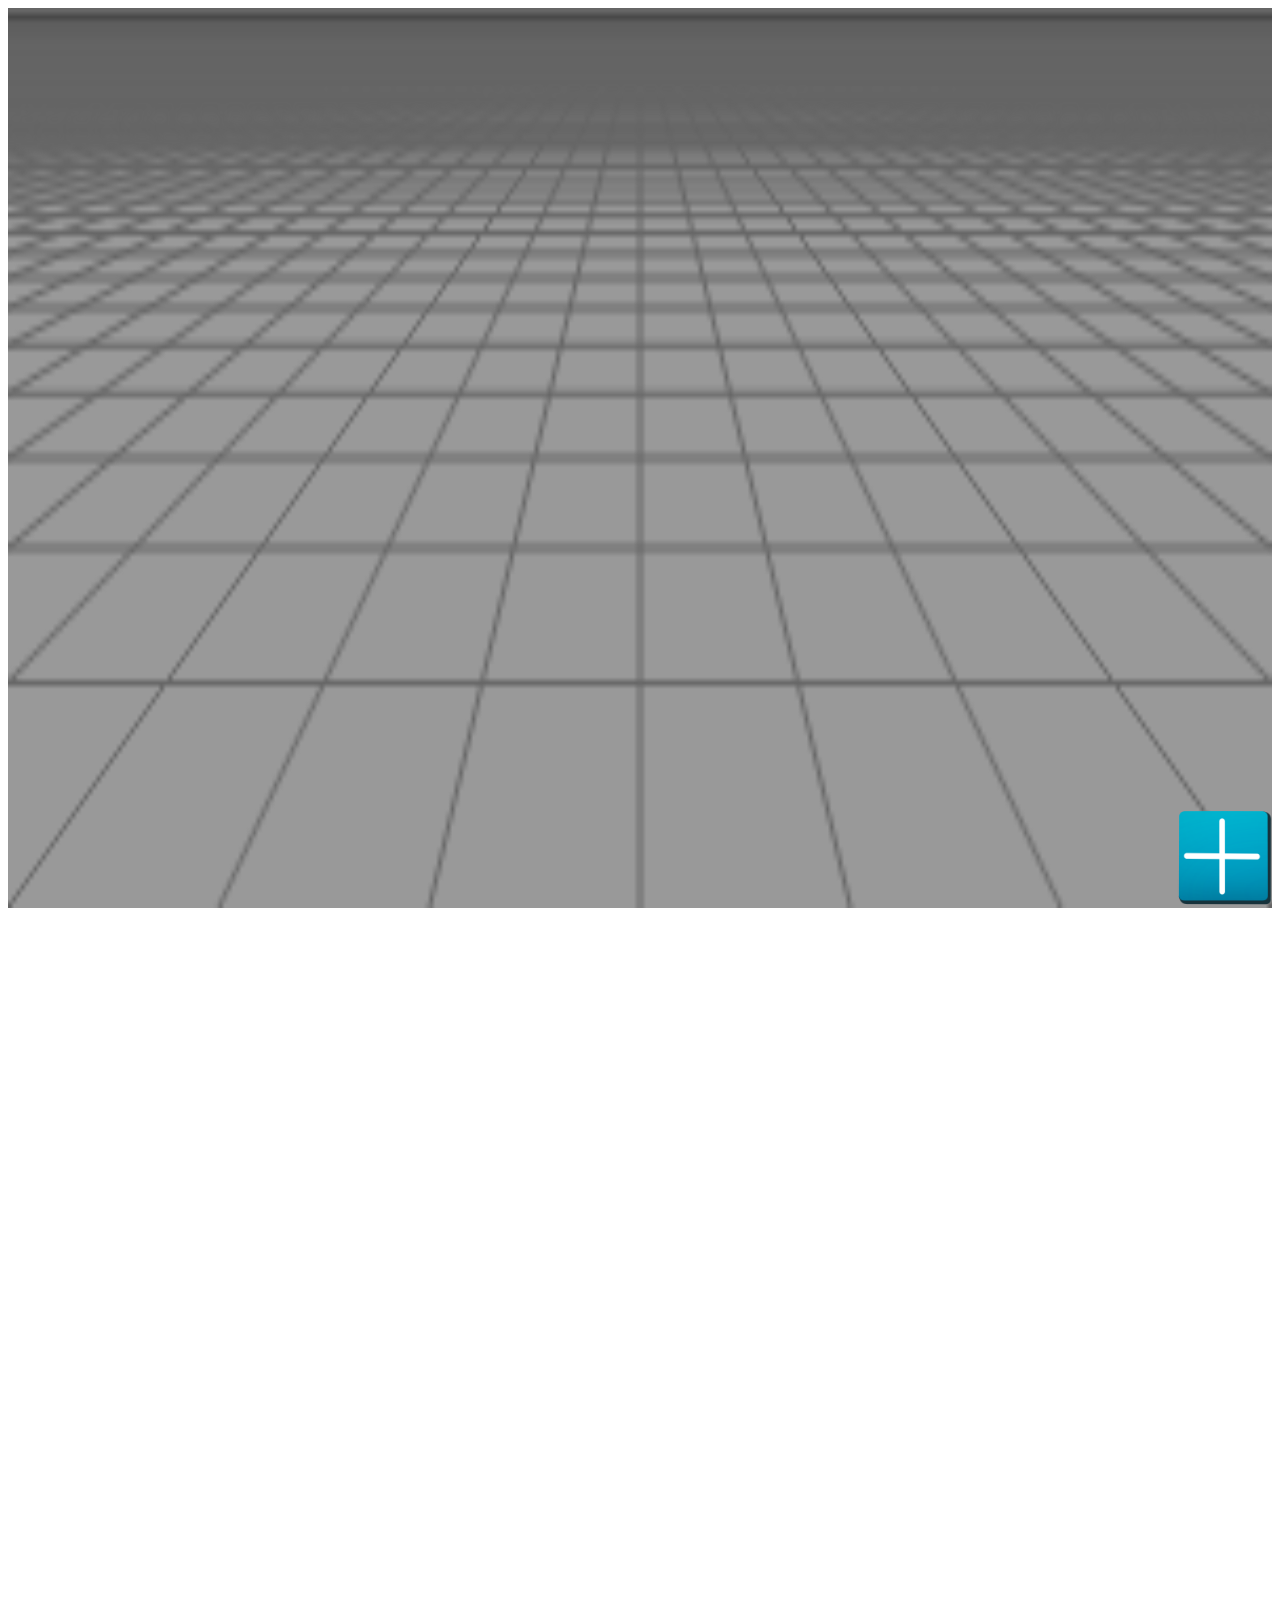
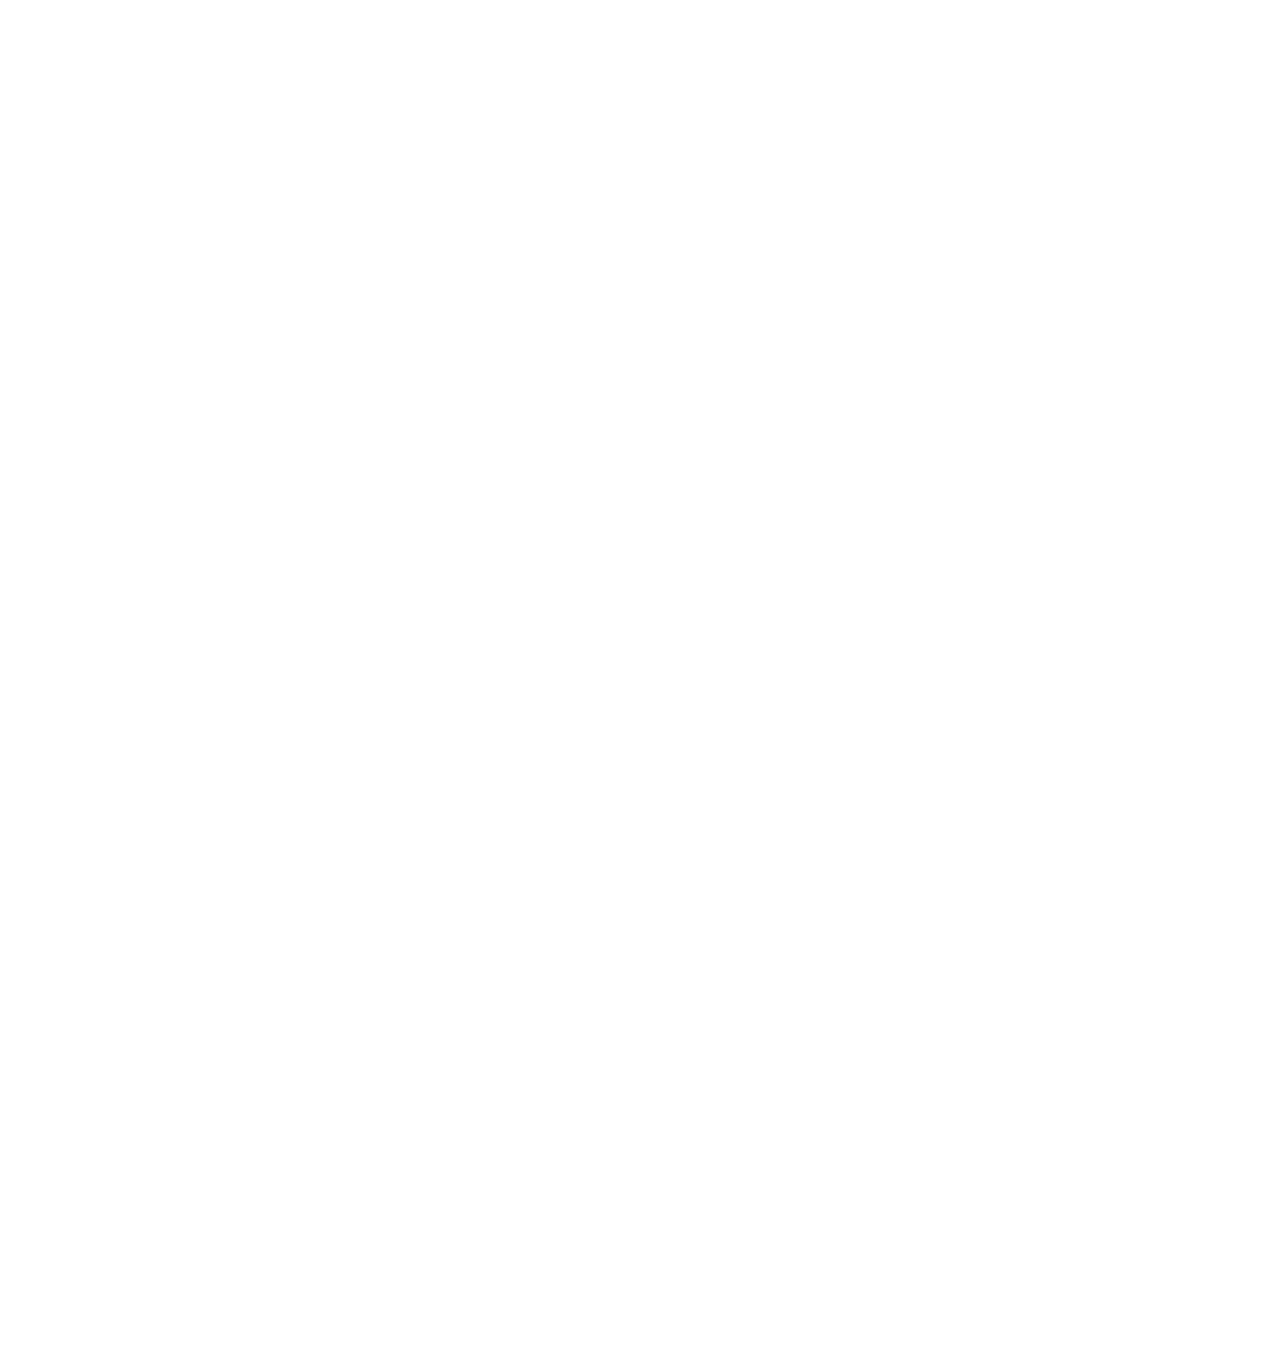
<file: main.html>
<!DOCTYPE html>
<html lang="ja">

<head>
    <meta charset="utf-8" />
    <title>無限奥行きKJ</title>
    <style>
        /*スクロールさせないcss*/
        
        html,
        body {
            overflow: hidden;
        }
        
        body {
            position: relative;
            cursor: none;
        }
        
        #buttom {
            width: 100px;
            height: 100px;
            position: absolute;
            background-image: url(./image/buttom2.PNG);
            background-size: cover;
        }
        
        #cursorImg {
            position: absolute;
            pointer-events: none;
        }
        
        .choosed {
            background: skyblue;
            opacity: 0.2;
        }
    </style>
</head>

<body id='body'>
    <div id="backPaper" style='background-color: #666; height: 100vh; width: 100%'>
        <canvas id="perspective" style='background-color: #999; height: 100%; width: 100%'></canvas>
    </div>
    <div id="buttom">
    </div>
    <img src="./image/cursor.PNG" id='cursorImg'>
    <script src='drawBackGround.js ' charset="utf-8"></script>
    <script src='main.js ' charset="utf-8"></script>
</body>

</html>
</file>
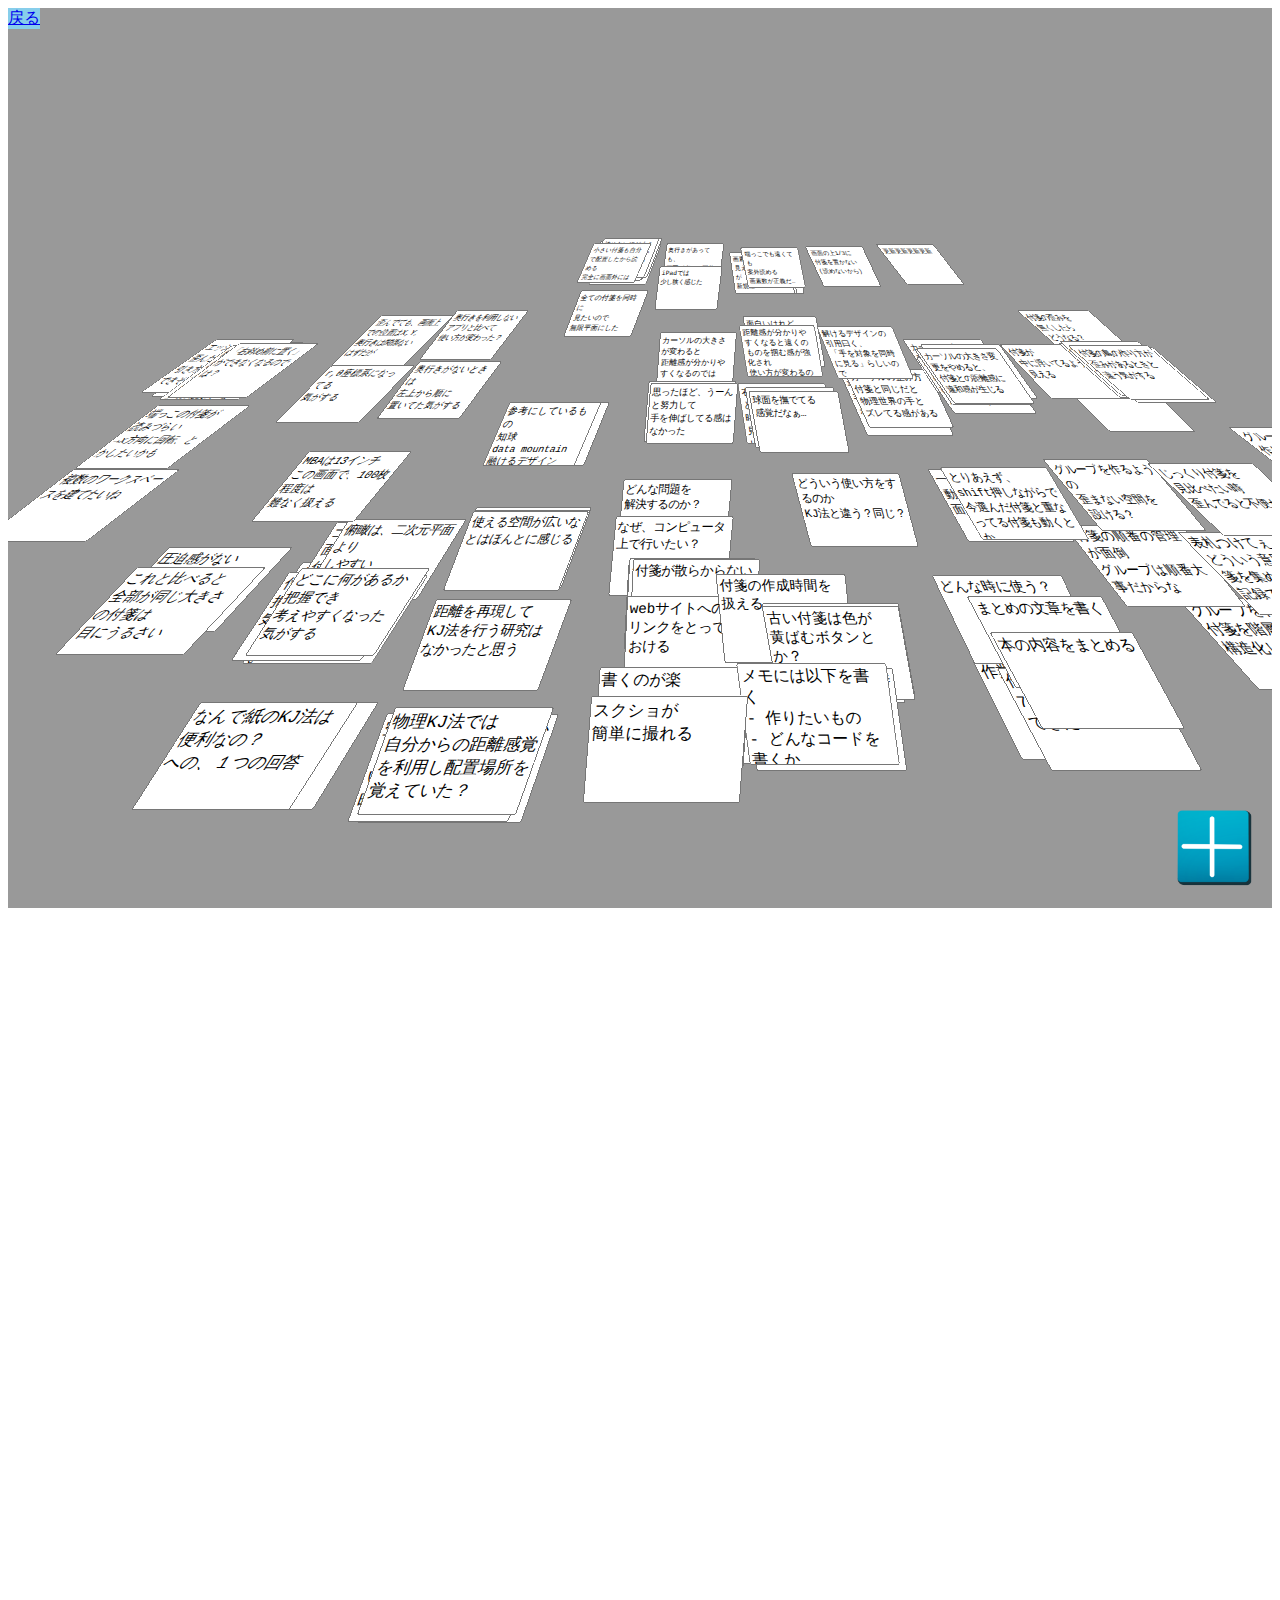
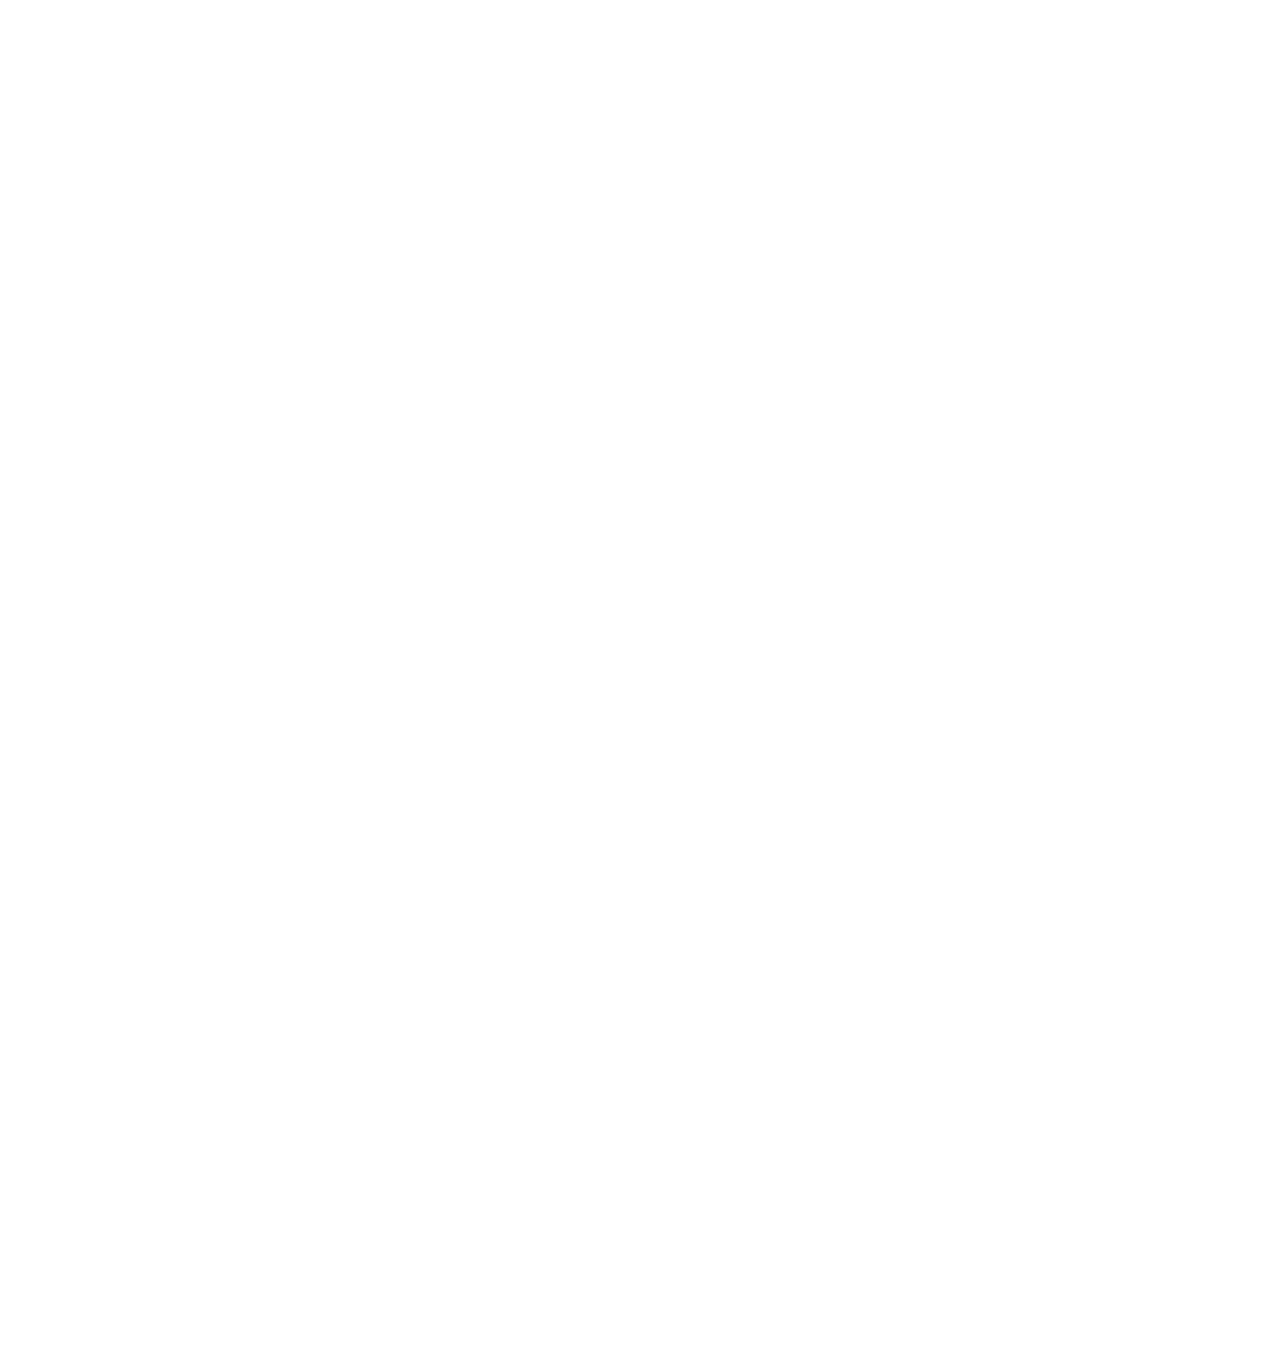
<file: noBackground.html>
<!DOCTYPE html>
<html lang="ja">

<head>
    <meta charset="utf-8" />
    <title>無限奥行きKJ</title>
    <style>
        /*スクロールさせないcss*/
        
        html,
        body {
            overflow: hidden;
        }
        
        body {
            position: relative;
            cursor: none;
        }
        
        #buttom {
            width: 80px;
            height: 80px;
            position: absolute;
            background-image: url(./buttom2.PNG);
            background-size: cover;
        }
        
        #cursorImg {
            position: absolute;
            pointer-events: none;
        }
        
        .choosed {
            background: skyblue;
            opacity: 0.2;
        }
        
        #link {
            position: absolute;
            top: 0;
            left: 0;
            background: skyblue;
        }
    </style>
</head>

<body id='body'>
    <a id='link' href='./index.html'>戻る</a>
    <div id="backPaper" style='background-color: #666; height: 100vh; width: 100%'>
        <canvas id="perspective" style='background-color: #999; height: 100%; width: 100%'></canvas>
    </div>
    <div id="buttom">
    </div>
    <img src="./cursor.PNG" id='cursorImg'>
    <script src='datafile.js ' charset="utf-8"></script>
    <!--script src='drawBackGround.js ' charset="utf-8"></script-->
    <script src='main3.js ' charset="utf-8"></script>
</body>

</html>
</file>
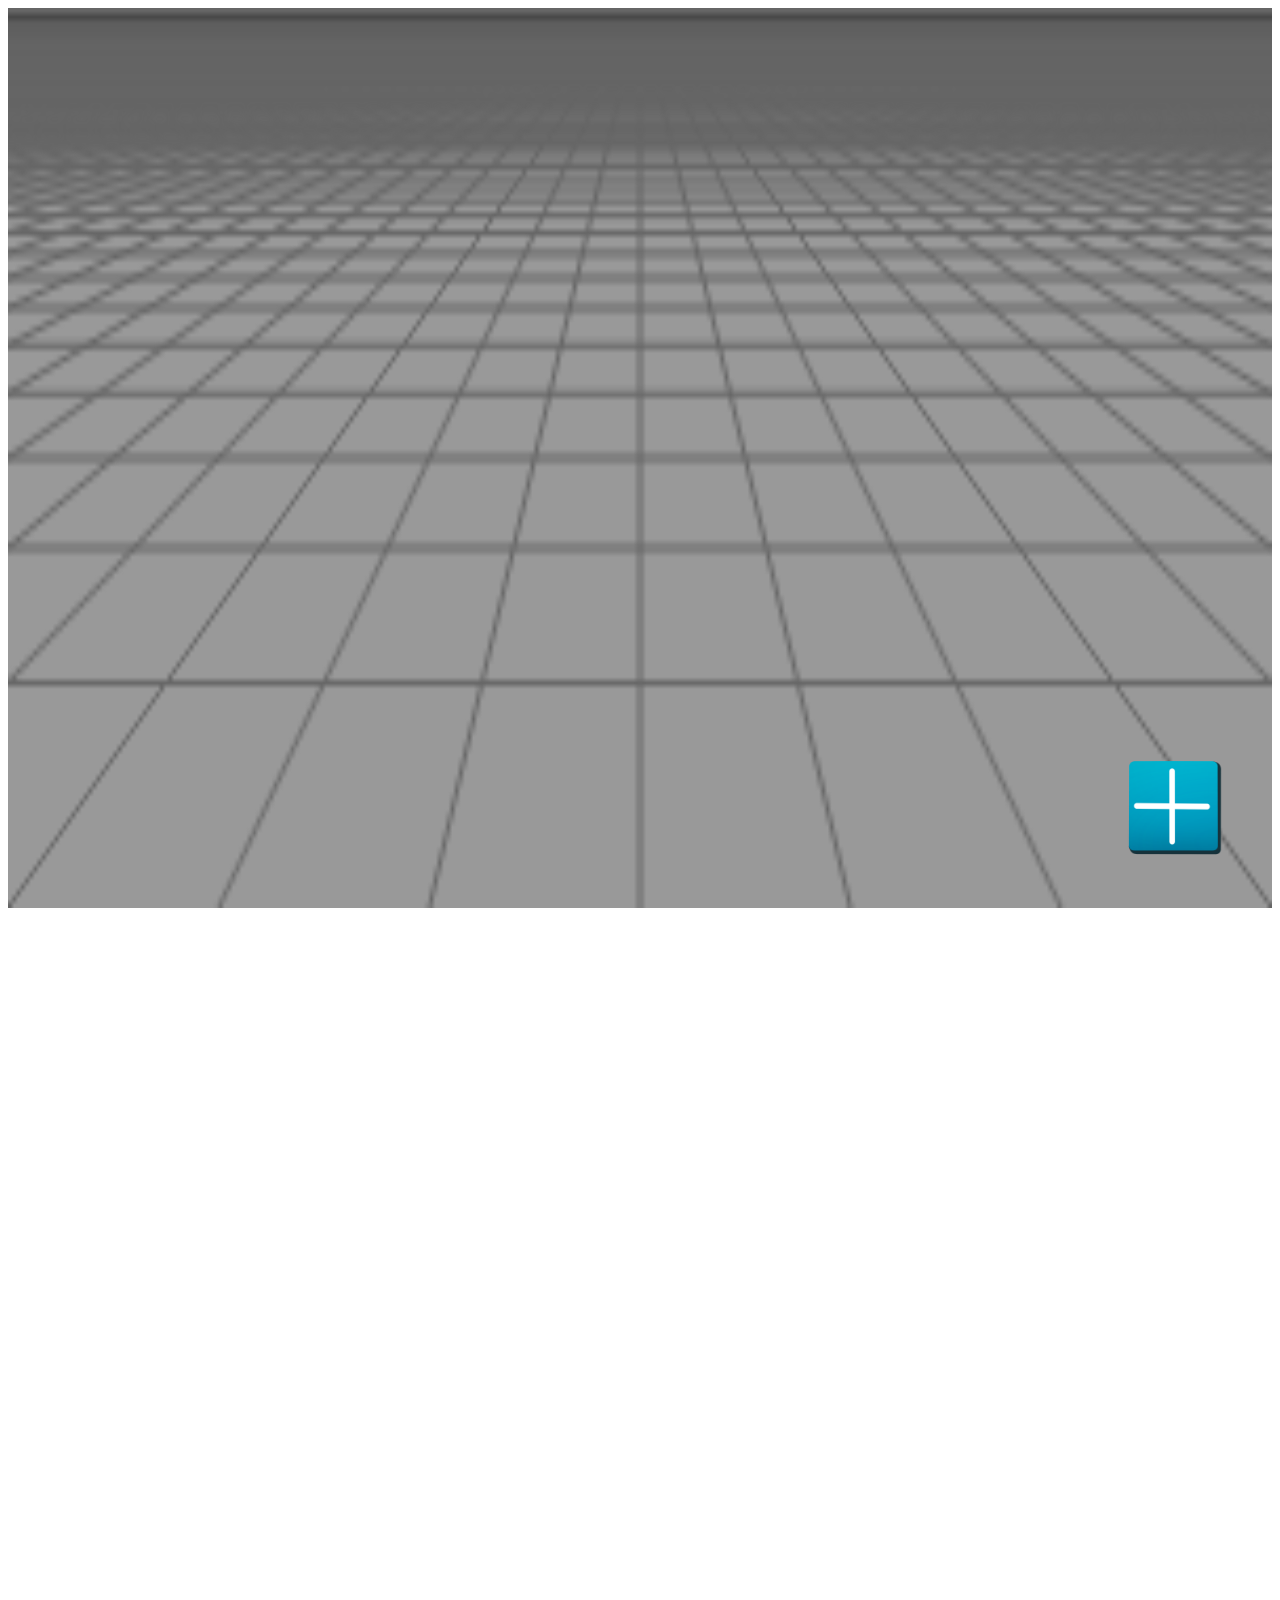
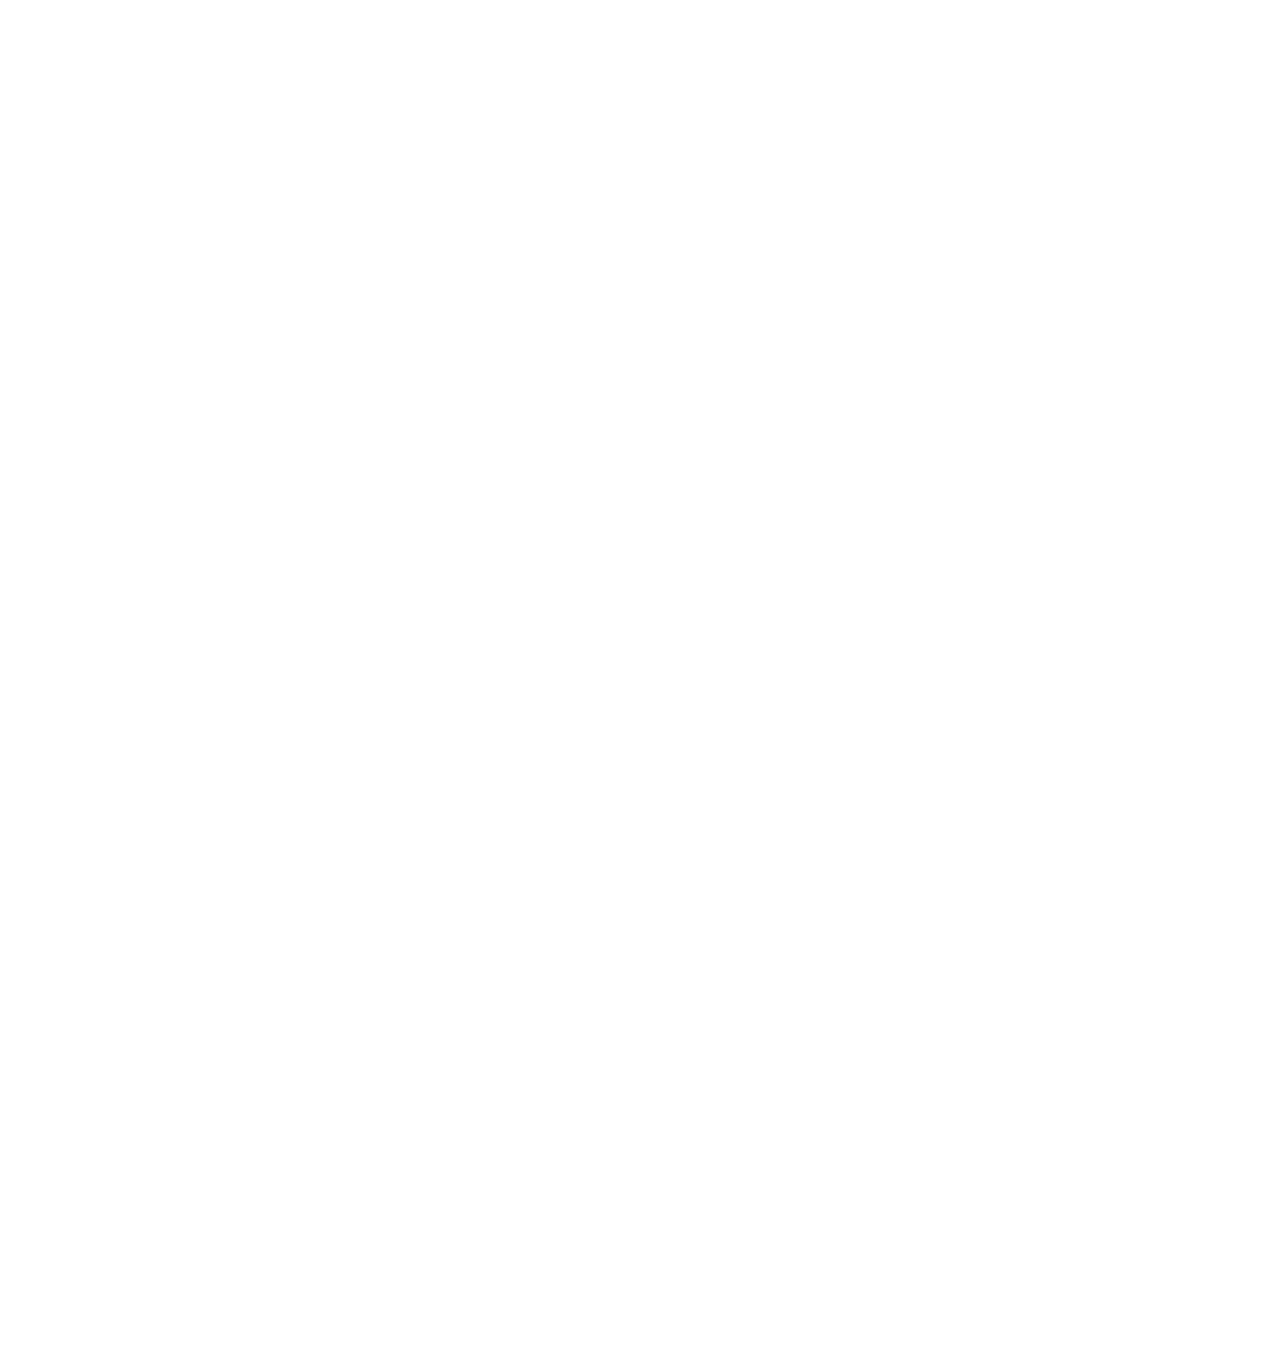
<file: front/main.html>
<!DOCTYPE html>
<html lang="ja">

<head>
    <meta charset="utf-8" />
    <title>無限奥行きKJ</title>
    <style>
        /*スクロールさせないcss*/
        
        html,
        body {
            overflow: hidden;
        }
        
        body {
            position: relative;
            cursor: none;
        }
        
        #buttom {
            width: 100px;
            height: 100px;
            position: absolute;
            background-image: url(../image/buttom2.PNG);
            background-size: cover;
        }
        
        #cursorImg {
            position: absolute;
            pointer-events: none;
        }
        
        .choosed {
            background: skyblue;
            opacity: 0.2;
        }
    </style>
</head>

<body id='body'>
    <div id="backPaper" style='background-color: #666; height: 100vh; width: 100%'>
        <canvas id="perspective" style='background-color: #999; height: 100%; width: 100%'></canvas>
        <div id="buttom"></div>
    </div>
    </div>
    <img src="../image/cursor.PNG" id='cursorImg'>

    <script src='drawBackGround.js' charset="utf-8"></script>

    <script type="module" src='./module/imageTag.js' charset="utf-8"></script>

    <script type="module" src='main.js ' charset="utf-8"></script>
</body>

</html>
</file>
